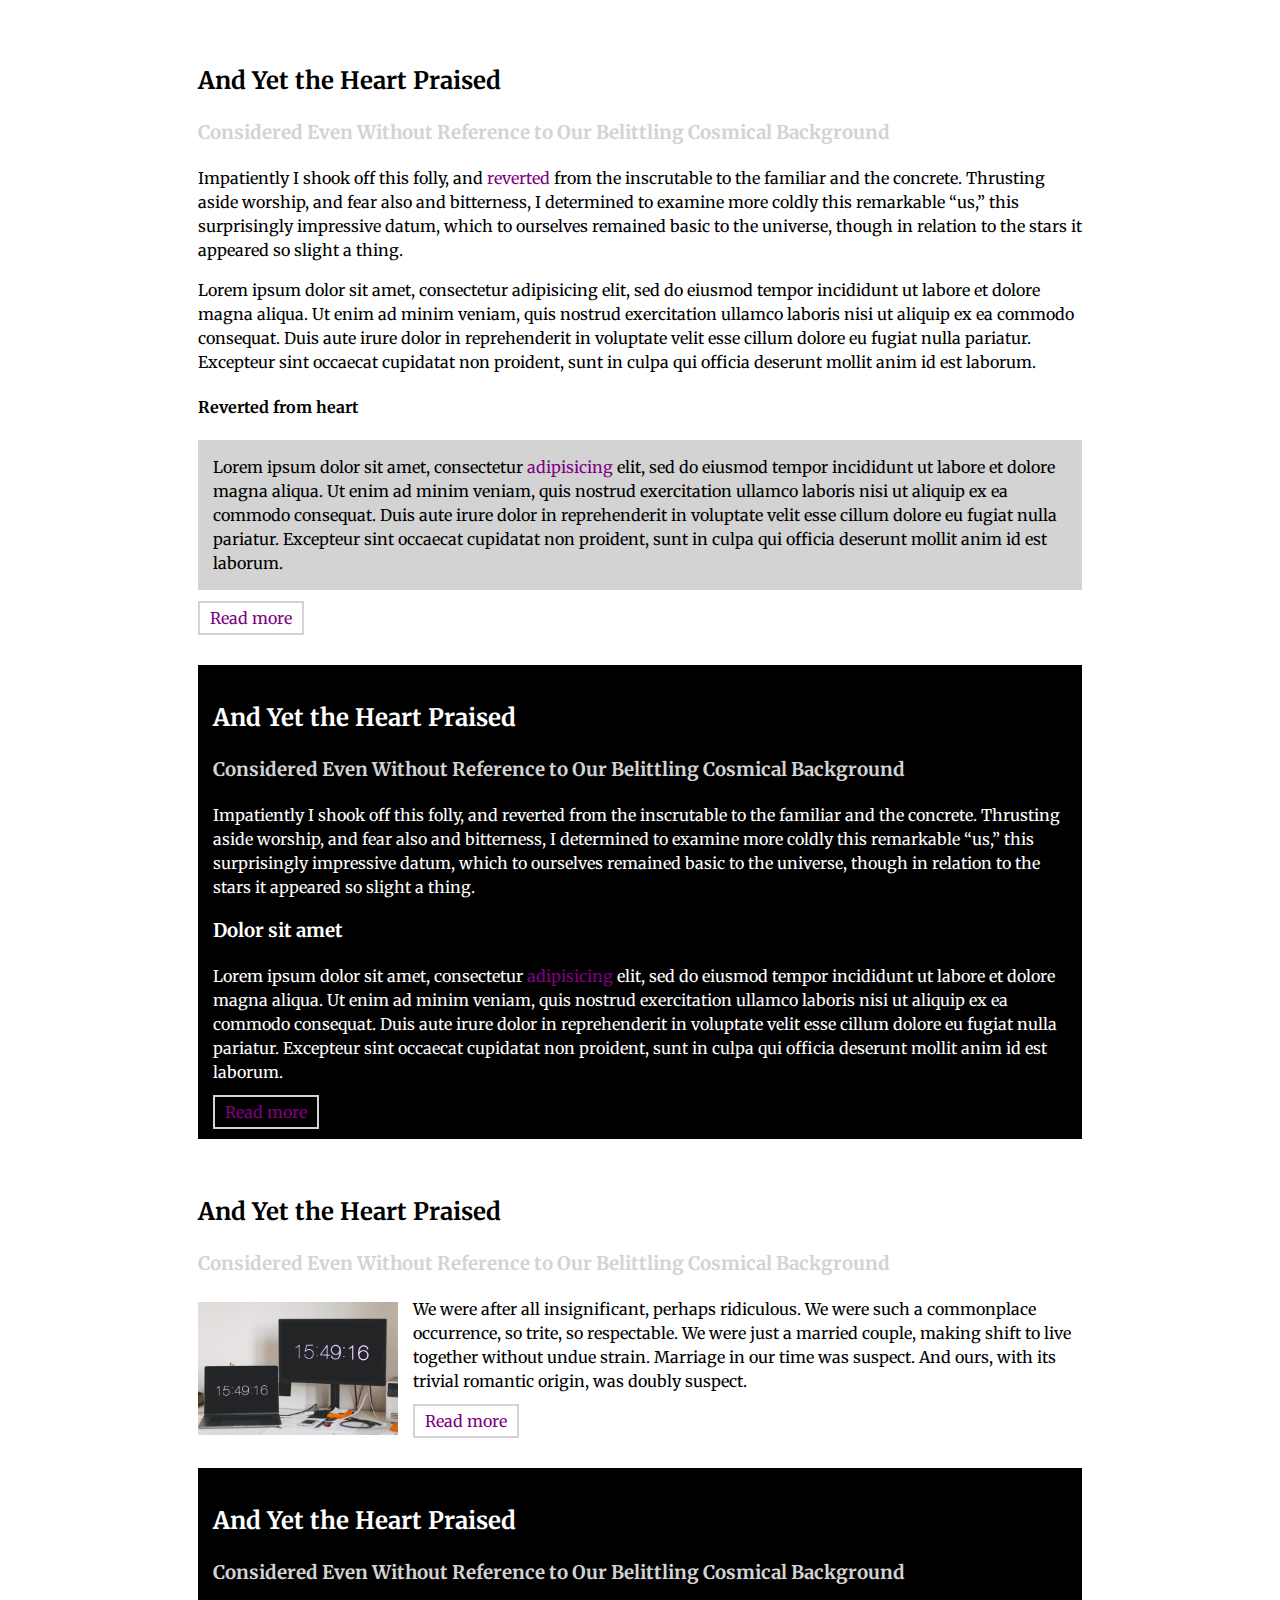
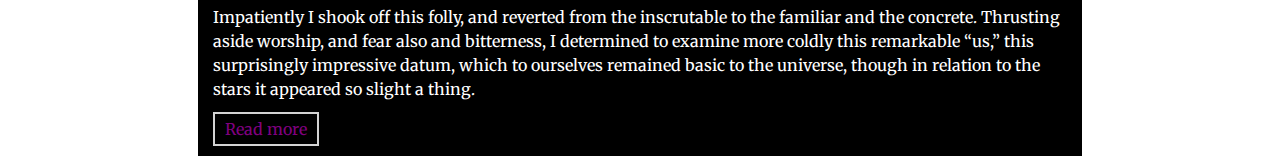
<file: nikoloyed/index.html>
<!DOCTYPE html>
<html>
    <head>
        <meta charset="utf-8">
        <title>Homework - floats</title>
        <link rel="stylesheet" href="css/style.css">
        <meta name="description" content="Aprasymas svetaines">
        <meta name="author" content="Nikolaj Polubok">
        <meta name="responsive" content="width=device-width, initial-scale=1">
        <link href="https://fonts.googleapis.com/css?family=Merriweather" rel="stylesheet">
    </head>
    <body>

        <main>
            <article>
                <h2>And Yet the Heart Praised</h2>
                <h3>Considered Even Without Reference to Our Belittling Cosmical Background</h3>
                <p>Impatiently I shook off this folly, and <a href="#">reverted</a> from the inscrutable to the familiar and the concrete. Thrusting aside worship, and fear also and bitterness, I determined to examine more coldly this remarkable “us,” this surprisingly impressive datum, which to ourselves remained basic to the universe, though in relation to the stars it appeared so slight a thing.</p>
                <p>Lorem ipsum dolor sit amet, consectetur adipisicing elit, sed do eiusmod tempor incididunt ut labore et dolore magna aliqua. Ut enim ad minim veniam, quis nostrud exercitation ullamco laboris nisi ut aliquip ex ea commodo consequat. Duis aute irure dolor in reprehenderit in voluptate velit esse cillum dolore eu fugiat nulla pariatur. Excepteur sint occaecat cupidatat non proident, sunt in culpa qui officia deserunt mollit anim id est laborum.</p>
                <h4>Reverted from heart</h4>
                <p>Lorem ipsum dolor sit amet, consectetur <a href="#">adipisicing</a> elit, sed do eiusmod tempor incididunt ut labore et dolore magna aliqua. Ut enim ad minim veniam, quis nostrud exercitation ullamco laboris nisi ut aliquip ex ea commodo consequat. Duis aute irure dolor in reprehenderit in voluptate velit esse cillum dolore eu fugiat nulla pariatur. Excepteur sint occaecat cupidatat non proident, sunt in culpa qui officia deserunt mollit anim id est laborum.</p>
                <a href="#">Read more</a>
            </article>
            <article>
                <h2>And Yet the Heart Praised</h2>
                <h3>Considered Even Without Reference to Our Belittling Cosmical Background</h3>
                <p>Impatiently I shook off this folly, and reverted from the inscrutable to the familiar and the concrete. Thrusting aside worship, and fear also and bitterness, I determined to examine more coldly this remarkable “us,” this surprisingly impressive datum, which to ourselves remained basic to the universe, though in relation to the stars it appeared so slight a thing.</p>
                <h3>Dolor sit amet</h3>
                <p>Lorem ipsum dolor sit amet, consectetur <a href="#">adipisicing</a> elit, sed do eiusmod tempor incididunt ut labore et dolore magna aliqua. Ut enim ad minim veniam, quis nostrud exercitation ullamco laboris nisi ut aliquip ex ea commodo consequat. Duis aute irure dolor in reprehenderit in voluptate velit esse cillum dolore eu fugiat nulla pariatur. Excepteur sint occaecat cupidatat non proident, sunt in culpa qui officia deserunt mollit anim id est laborum.</p>
                <a href="#">Read more</a>
            </article>
            <article>
                <h2>And Yet the Heart Praised</h2>
                <h3>Considered Even Without Reference to Our Belittling Cosmical Background</h3>
                <img src="img/desktop.jpg" alt="Desktop">
                <p>We were after all insignificant, perhaps ridiculous. We were such a commonplace occurrence, so trite, so respectable. We were just a married couple, making shift to live together without undue strain. Marriage in our time was suspect. And ours, with its trivial romantic origin, was doubly suspect.</p>
                <a href="#">Read more</a>
            </article>
            <article>
                <h2>And Yet the Heart Praised</h2>
                <h3>Considered Even Without Reference to Our Belittling Cosmical Background</h3>
                <p>Impatiently I shook off this folly, and reverted from the inscrutable to the familiar and the concrete. Thrusting aside worship, and fear also and bitterness, I determined to examine more coldly this remarkable “us,” this surprisingly impressive datum, which to ourselves remained basic to the universe, though in relation to the stars it appeared so slight a thing.</p>
                <a href="#">Read more</a>
            </article>
        </main>

    </body>
</html>
</file>
<file: nikoloyed/css/style.css>
*{
  box-sizing: border-box;
}
main{
  width: 70%;
  margin: 0 auto;
}
body{
  font-family: "Merriweather", sans-serif;
  line-height: 1.5;
}
img{
  width: 200px;
  float: left;
  margin: 5px 15px 0 0;
}
a{
  color: purple;
  text-decoration: none;
  border: solid 2px lightgrey;
  padding: 5px 10px;
}
a:hover{
  color: red;
}
a:active{
  font-weight: bold;
}
p a{
  border: none;
  padding: 0;
}
article{
  padding: 35px 0;
}
article:nth-child(1) p:nth-child(6){
  background-color: lightgrey;
  padding: 15px;
}
article:nth-child(even){
  background-color: black;
  color: white;
  padding: 15px
}
body article h2 + h3{
  color: lightgrey;
  font-size: "Open Sans";
}
</file>
